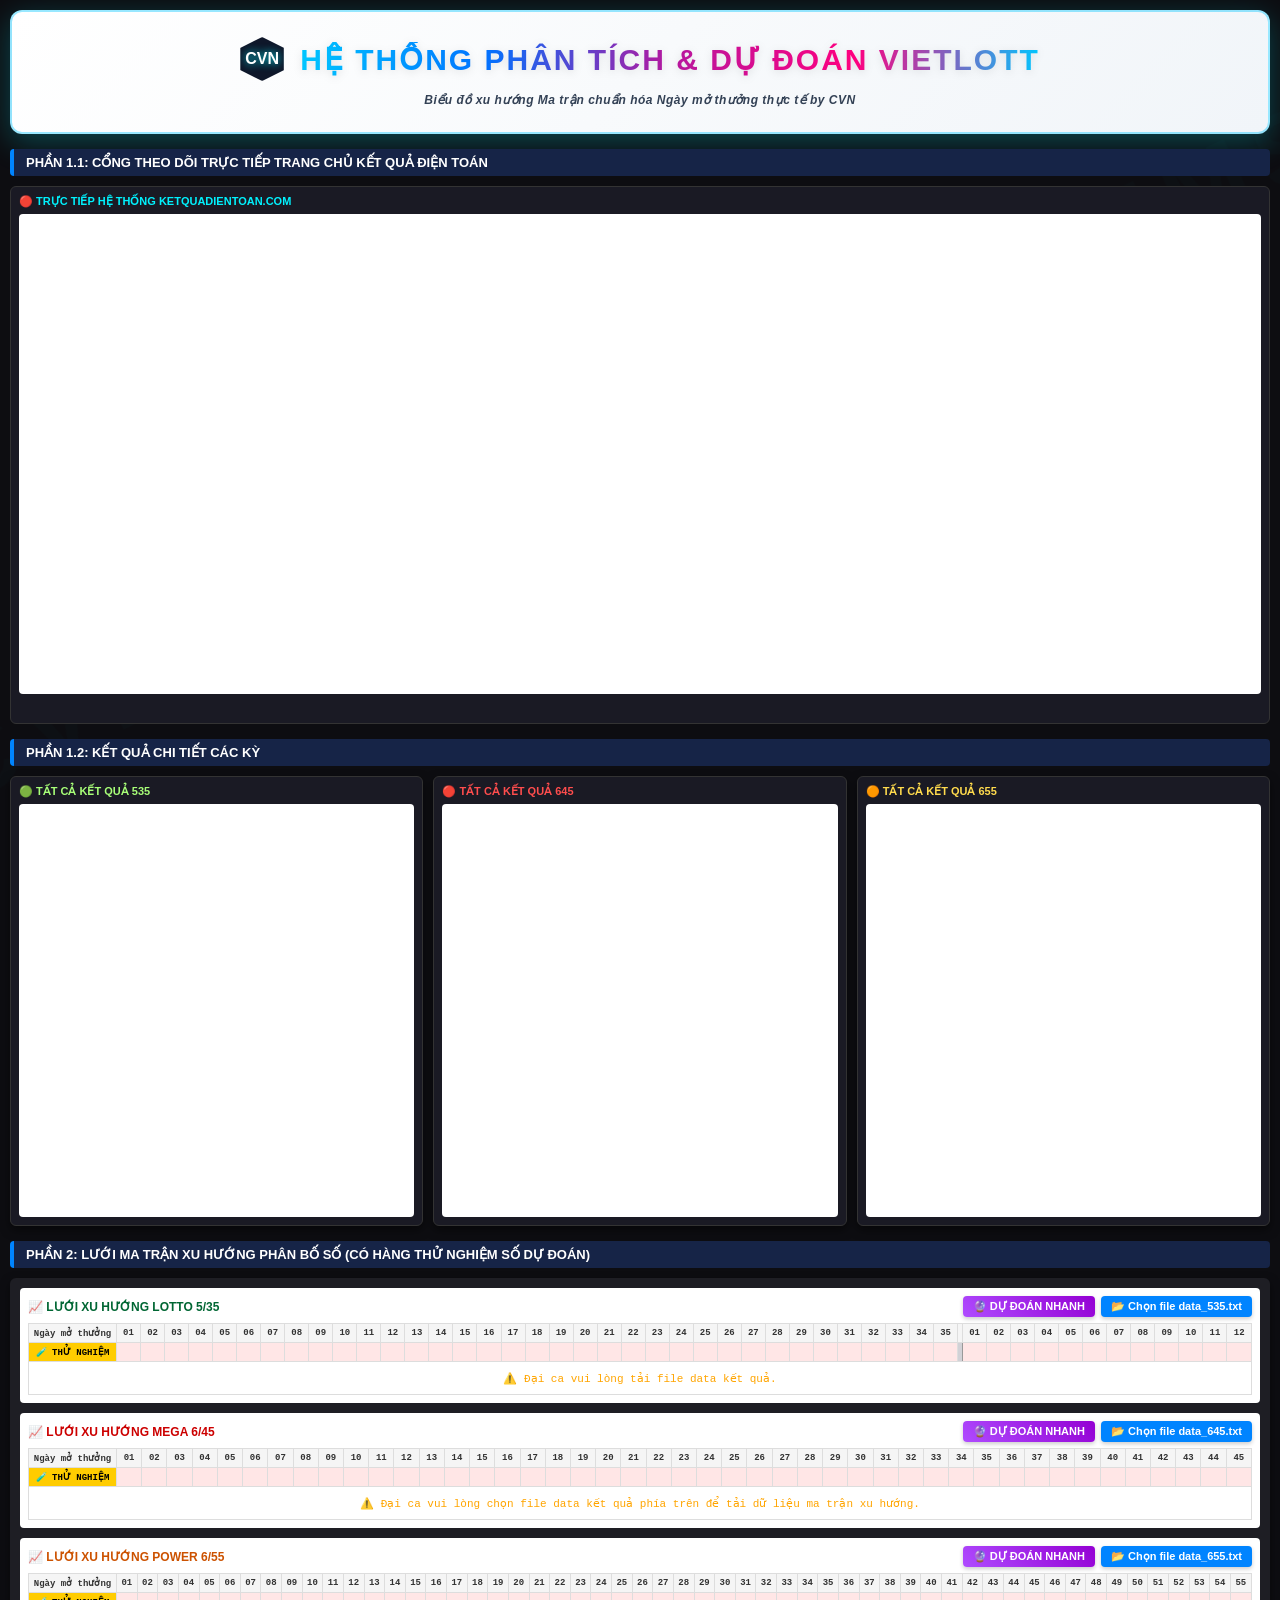
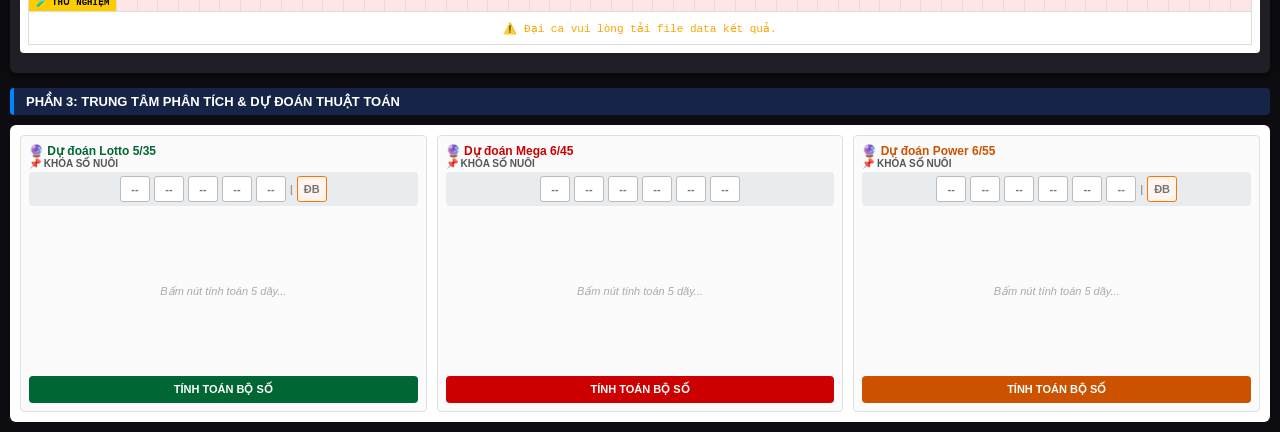
<file: RAW.html>
<!DOCTYPE html>
<html lang="vi">
<head>
    <meta charset="UTF-8">
    <title>Thống kê và dự đoán Vietlott by CVN - FINAL PREMIUM</title>
    <style>
        body { 
            font-family: 'Segoe UI', Arial, sans-serif; 
            background-color: #0d0d11; 
            margin: 0; 
            padding: 10px; 
            color: #fff; 
            overflow-x: hidden; 
            position: relative;
        }

        /* Hình nền chìm nghệ thuật độc quyền CVN bảo vệ bản quyền */
        body::before {
            content: "CVN PREMIUM SYSTEMS";
            position: fixed;
            top: 50%;
            left: 50%;
            transform: translate(-50%, -50%) rotate(-25deg);
            font-size: 8vw;
            font-weight: 900;
            color: rgba(0, 242, 254, 0.012);
            z-index: -1;
            pointer-events: none;
            white-space: nowrap;
            letter-spacing: 15px;
            font-family: 'Arial Black', sans-serif;
        }
        
        /* HEADER PREMIUM V4 - THIẾT KẾ NỀN SÁNG CAO CẤP & NEON ĐA SẮC ĐỘC QUYỀN */
        .header-premium { 
            background: linear-gradient(135deg, #ffffff 0%, #f8fafc 50%, #f1f5f9 100%); 
            padding: 25px 20px; 
            border-radius: 12px; 
            text-align: center; 
            box-shadow: 0 8px 30px rgba(0, 242, 254, 0.25); 
            margin-bottom: 15px;
            border: 2px solid rgba(0, 198, 255, 0.4);
            display: flex;
            flex-direction: column;
            align-items: center;
            justify-content: center;
        }

        /* Khối hiển thị logo sắc nét CNC */
        .logo-box-v4 {
            display: flex;
            align-items: center;
            gap: 16px;
            margin-bottom: 6px;
        }

        /* Biểu tượng khối kim cương công nghệ phát sáng Neon đổi màu tuần hoàn */
        .logo-icon-v4 {
            width: 42px;
            height: 42px;
            background: #0f172a;
            clip-path: polygon(50% 0%, 100% 25%, 100% 75%, 50% 100%, 0% 75%, 0% 25%);
            display: flex;
            align-items: center;
            justify-content: center;
            font-family: 'Arial Black', sans-serif;
            font-size: 16px;
            font-weight: 900;
            color: #fff;
            border: 1px solid rgba(255, 255, 255, 0.2);
            text-shadow: 0px 0px 8px #00f2fe;
            animation: rainbowShieldGlow 4s linear infinite;
        }

        /* Dòng chữ tiêu đề với hiệu ứng dải đèn Neon nhiều màu quét động liên tục */
        .logo-text-v4 {
            margin: 0; 
            font-size: 30px; 
            font-weight: 800; 
            letter-spacing: 2px;
            background: linear-gradient(90deg, #00c6ff, #0072ff, #b5179e, #ff007f, #00c6ff);
            background-size: 200% center;
            -webkit-background-clip: text; 
            -webkit-text-fill-color: transparent;
            text-transform: uppercase;
            animation: neonTextShift 3s linear infinite;
            filter: drop-shadow(0 2px 4px rgba(0, 0, 0, 0.1));
        }

        @keyframes neonTextShift {
            0% { background-position: 0% center; filter: drop-shadow(0 0 8px rgba(0, 198, 255, 0.6)); }
            50% { filter: drop-shadow(0 0 15px rgba(255, 0, 127, 0.7)); }
            100% { background-position: 200% center; filter: drop-shadow(0 0 8px rgba(0, 198, 255, 0.6)); }
        }

        @keyframes rainbowShieldGlow {
            0%, 100% { box-shadow: 0 0 12px #00c6ff, inset 0 0 6px #00c6ff; }
            33% { box-shadow: 0 0 12px #b5179e, inset 0 0 6px #b5179e; }
            66% { box-shadow: 0 0 15px #ff007f, inset 0 0 6px #ff007f; }
        }

        /* Căn chỉnh lại màu phụ đề trên nền sáng */
        .header-premium .author { 
            font-style: italic; 
            color: #334155; 
            font-size: 12px; 
            margin-top: 6px; 
            font-weight: 600;
            letter-spacing: 0.5px;
        }
        
        .section-title { background: #162447; color: #fff; padding: 6px 12px; border-radius: 4px; margin: 15px 0 10px 0; border-left: 4px solid #0084ff; text-transform: uppercase; font-size: 13px; font-weight: bold; }
        .grid-3 { display: flex; gap: 10px; justify-content: space-between; flex-wrap: nowrap; }
        
        .panel-card { flex: 1; background: #1a1a24; border-radius: 6px; overflow: hidden; box-shadow: 0 4px 10px rgba(0,0,0,0.5); display: flex; flex-direction: column; color: #fff; border: 1px solid #333; height: 450px; padding: 8px; box-sizing: border-box; }
        .live-iframe-embed { width: 100%; height: 100%; border: none; background: #fff; border-radius: 4px; }

        .live-web-container { display: flex; gap: 10px; margin-bottom: 15px; }
        .web-frame-card { flex: 1; background: #1a1a24; border: 1px solid #333; border-radius: 6px; padding: 8px; height: 520px; }
        .web-frame-card iframe { width: 100%; height: 480px; border: none; border-radius: 4px; background: #fff; }
        .frame-title { font-size: 11px; font-weight: bold; color: #00f2fe; margin-bottom: 6px; text-transform: uppercase; display: flex; align-items: center; gap: 4px; }

        /* MATRIX STYLE */
        .matrix-container { background: #1e1e24; border-radius: 6px; padding: 10px; box-shadow: 0 4px 10px rgba(0,0,0,0.5); }
        .matrix-block { margin-bottom: 10px; background: #fff; border-radius: 4px; padding: 8px; color: #333; }
        .matrix-header-zone { display: flex; justify-content: space-between; align-items: center; margin-bottom: 6px; }
        .matrix-title-sub { font-size: 12px; font-weight: bold; text-transform: uppercase; margin: 0; }
        
        .action-header-group { display: flex; gap: 6px; align-items: center; }
        .file-select-label { background: #0084ff; color: white; padding: 4px 10px; font-size: 11px; font-weight: bold; border-radius: 4px; cursor: pointer; display: inline-flex; align-items: center; box-shadow: 0 2px 4px rgba(0,0,0,0.2); }
        .file-select-label:hover { background: #0066cc; }
        .file-input-hidden { display: none; }
        
        .btn-quick-predict { background: linear-gradient(45deg, #af4cff, #9400d3); color: white; padding: 4px 10px; font-size: 11px; font-weight: bold; border-radius: 4px; border: none; cursor: pointer; box-shadow: 0 2px 4px rgba(0,0,0,0.2); text-transform: uppercase; }
        .btn-quick-predict:hover { background: linear-gradient(45deg, #9400d3, #6a0dad); }

        .matrix-table { border-collapse: collapse; font-family: monospace; font-size: 9px; width: 100%; }
        .matrix-table th, .matrix-table td { padding: 1px; text-align: center; border: 1px solid #ddd; height: 16px; }
        .matrix-table th { background-color: #f5f5f5; color: #333; }
        
        .test-row-style { background-color: #ffe6e6 !important; font-weight: bold; }
        .test-row-style td.date-cell { background-color: #ffcc00 !important; color: #000 !important; font-weight: 900; }

        .matrix-table td.date-cell { background-color: #f0f0f0; font-weight: bold; color: #444; width: 85px; text-align: center; font-size: 9px; white-space: nowrap; }
        .matrix-table td.divider-cell { background-color: #d1d1d6; width: 4px; padding: 0; border-left: 1px solid #999; border-right: 1px solid #999; }
        
        .matrix-ball-3d { width: 14px; height: 14px; border-radius: 50%; display: inline-flex; align-items: center; justify-content: center; font-size: 9px; font-weight: bold; color: white; box-shadow: inset -1px -1px 3px rgba(0,0,0,0.4); }
        .hit-lotto { background: radial-gradient(circle at 30% 30%, #4caf50, #006633); }
        .hit-mega { background: radial-gradient(circle at 30% 30%, #ff4d4d, #cc0000); }
        .hit-power { background: radial-gradient(circle at 30% 30%, #ffdb4d, #cc5200); color: #000; }
        .hit-spec-orange { background: radial-gradient(circle at 30% 30%, #ff944d, #ff7300); }
        .hit-test { background: radial-gradient(circle at 30% 30%, #00f2fe, #0044ff); color: #fff; box-shadow: 0 0 5px #0084ff; }

        /* PREDICT PANEL & CARDS */
        .predict-panel { background: #fff; border-radius: 6px; padding: 10px; color: #333; }
        .predict-grid { display: flex; gap: 10px; flex-wrap: nowrap; }
        .predict-card { flex: 1; border: 1px solid #e0e0e0; border-radius: 4px; padding: 8px; background: #fbfbfb; display: flex; flex-direction: column; }
        
        .lock-numbers-title { font-size: 10px; font-weight: bold; color: #555; margin-bottom: 3px; text-transform: uppercase; }
        .lock-inputs-container { display: flex; gap: 4px; align-items: center; margin-bottom: 10px; background: #e9ecef; padding: 4px; border-radius: 4px; justify-content: center; }
        .lock-input { width: 24px; height: 22px; text-align: center; font-size: 11px; font-weight: bold; border: 1px solid #bbb; border-radius: 3px; background: #fff; color: #333; }
        .lock-input.spec-input { border: 1px solid #ff7300; background: #fff5ee; color: #ff7300; }
        .predicted-rows-container { display: flex; flex-direction: column; gap: 5px; margin-bottom: 10px; min-height: 150px; justify-content: center; }
        
        .predict-row { display: flex; justify-content: flex-start; align-items: center; gap: 4px; padding: 4px; background: #f0f0f2; border-radius: 4px; }
        .predict-row-label { font-size: 10px; font-weight: bold; color: #666; width: 12px; }
        .ball-predict { width: 20px; height: 20px; border-radius: 50%; display: flex; align-items: center; justify-content: center; font-size: 10px; font-weight: bold; color: #fff; box-shadow: inset -1px -1px 3px rgba(0,0,0,0.3); }
        
        .action-inline-btn { padding: 2px 5px; font-size: 9px; font-weight: bold; border: none; border-radius: 3px; cursor: pointer; margin-left: auto; text-transform: uppercase; color: white; }
        .btn-try { background: #0084ff; } .btn-try:hover { background: #0055cc; }
        .btn-del { background: #888; margin-left: 2px; } .btn-del:hover { background: #ff3333; }

        .btn-predict-action { width: 100%; padding: 7px; font-size: 11px; text-transform: uppercase; color: white; font-weight: bold; border: none; border-radius: 4px; cursor: pointer; margin-top: auto; }
        .lotto-btn { background-color: #006633; color: white; } 
        .mega-btn { background-color: #cc0000; color: white; } 
        .power-btn { background-color: #cc5200; color: white; }

        /* KHU VỰC BẢNG NỔI: ÁM XÁM VÀ HẠ THẤP TRỌNG TÂM */
        .modal-overlay { 
            display: none; 
            position: fixed; 
            top: 0; 
            left: 0; 
            width: 100%; 
            height: 100%; 
            background: rgba(0, 0, 0, 0.25); /* Ám màu xám nhẹ khác biệt hẳn với ma trận sau */
            z-index: 9999; 
            justify-content: center; 
            align-items: flex-end; /* Hạ thấp trọng tâm bảng nổi xuống dưới */
            padding-bottom: 80px; /* Khoảng cách an toàn vừa vặn */
            pointer-events: auto;
        }
        .modal-content { 
            background: #fff; 
            width: 420px; 
            border-radius: 8px; 
            padding: 15px; 
            box-shadow: 0 10px 40px rgba(0,0,0,0.8); 
            position: relative; 
            animation: slideUp 0.2s ease-out; 
            border: 1px solid #ccc;
        }
        .modal-close-btn { position: absolute; top: 8px; right: 12px; font-size: 20px; font-weight: bold; color: #555; cursor: pointer; }
        .modal-close-btn:hover { color: #ff3333; }
        
        @keyframes slideUp {
            from { transform: translateY(30px); opacity: 0; }
            to { transform: translateY(0); opacity: 1; }
        }
    </style>
</head>
<body>

<div class="header-premium">
    <div class="logo-box-v4">
        <div class="logo-icon-v4">CVN</div>
        <h1 class="logo-text-v4">Hệ thống Phân tích & Dự đoán Vietlott</h1>
    </div>
    <div class="author">Biểu đồ xu hướng Ma trận chuẩn hóa Ngày mở thưởng thực tế by CVN</div>
</div>

<div class="section-title">Phần 1.1: Cổng theo dõi trực tiếp Trang Chủ Kết Quả Điện Toán</div>
<div class="live-web-container">
    <div class="web-frame-card" style="flex: 1;">
        <div class="frame-title">🔴 Trực tiếp Hệ Thống KETQUADIENTOAN.COM</div>
        <iframe src="https://www.ketquadientoan.com/"></iframe>
    </div>
</div>

<div class="section-title">Phần 1.2: Kết Quả Chi Tiết Các Kỳ</div>
<div class="grid-3">
    <div class="panel-card">
        <div class="frame-title" style="color: #a8ff78;">🟢 Tất cả kết quả 535</div>
        <iframe class="live-iframe-embed" src="https://www.ketquadientoan.com/tat-ca-ky-xo-so-lotto-535.html"></iframe>
    </div>
    <div class="panel-card">
        <div class="frame-title" style="color: #ff4d4d;">🔴 Tất cả kết quả 645</div>
        <iframe class="live-iframe-embed" src="https://www.ketquadientoan.com/tat-ca-ky-xo-so-mega-6-45.html"></iframe>
    </div>
    <div class="panel-card">
        <div class="frame-title" style="color: #ffdb4d;">🟠 Tất cả kết quả 655</div>
        <iframe class="live-iframe-embed" src="https://www.ketquadientoan.com/tat-ca-ky-xo-so-power-655.html"></iframe>
    </div>
</div>

<div class="section-title">Phần 2: Lưới ma trận xu hướng phân bố số (Có Hàng Thử Nghiệm Số Dự Đoán)</div>
<div class="matrix-container">
    <div class="matrix-block">
        <div class="matrix-header-zone">
            <div class="matrix-title-sub" style="color: #006633;">📈 Lưới xu hướng Lotto 5/35</div>
            <div class="action-header-group">
                <button class="btn-quick-predict" onclick="openPredictModal('lotto')">🔮 Dự đoán nhanh</button>
                <label class="file-select-label">
                    📂 Chọn file data_535.txt
                    <input type="file" class="file-input-hidden" onchange="handleFileSelect(event, 'lotto')">
                </label>
            </div>
        </div>
        <table class="matrix-table" id="matrix-lotto-combined"></table>
    </div>
    
    <div class="matrix-block">
        <div class="matrix-header-zone">
            <div class="matrix-title-sub" style="color: #cc0000;">📈 Lưới xu hướng Mega 6/45</div>
            <div class="action-header-group">
                <button class="btn-quick-predict" onclick="openPredictModal('mega')">🔮 Dự đoán nhanh</button>
                <label class="file-select-label">
                    📂 Chọn file data_645.txt
                    <input type="file" class="file-input-hidden" onchange="handleFileSelect(event, 'mega')">
                </label>
            </div>
        </div>
        <table class="matrix-table" id="matrix-mega"></table>
    </div>
    
    <div class="matrix-block">
        <div class="matrix-header-zone">
            <div class="matrix-title-sub" style="color: #cc5200;">📈 Lưới xu hướng Power 6/55</div>
            <div class="action-header-group">
                <button class="btn-quick-predict" onclick="openPredictModal('power')">🔮 Dự đoán nhanh</button>
                <label class="file-select-label">
                    📂 Chọn file data_655.txt
                    <input type="file" class="file-input-hidden" onchange="handleFileSelect(event, 'power')">
                </label>
            </div>
        </div>
        <table class="matrix-table" id="matrix-power"></table>
    </div>
</div>

<div class="section-title">Phần 3: Trung tâm phân tích & Dự đoán thuật toán</div>
<div class="predict-panel" id="bottom-predict-panel"></div>

<div class="modal-overlay" id="predictModal" onclick="closePredictModal(event)">
    <div class="modal-content" onclick="event.stopPropagation()">
        <span class="modal-close-btn" onclick="closePredictModal(true)">&times;</span>
        <div id="modal-card-placeholder"></div>
    </div>
</div>

<script>
    let currentLottoHistory = JSON.parse(localStorage.getItem('cvn_lotto_date_full')) || [];
    let currentMegaHistory = JSON.parse(localStorage.getItem('cvn_mega_date_full')) || [];
    let currentPowerHistory = JSON.parse(localStorage.getItem('cvn_power_date_full')) || [];

    let testLottoLine = { main: [], spec: null };
    let testMegaLine = { main: [] };
    let testPowerLine = { main: [], spec: null };

    const predictCardsHTML = {
        lotto: `
        <div class="predict-card" id="card-predict-lotto">
            <h3 style="color: #006633; margin:0; font-size:12px;">🔮 Dự đoán Lotto 5/35</h3>
            <div class="lock-numbers-title">📌 Khóa số nuôi</div>
            <div class="lock-inputs-container">
                <input type="text" class="lock-input" id="lock-lotto-1" placeholder="--">
                <input type="text" class="lock-input" id="lock-lotto-2" placeholder="--">
                <input type="text" class="lock-input" id="lock-lotto-3" placeholder="--">
                <input type="text" class="lock-input" id="lock-lotto-4" placeholder="--">
                <input type="text" class="lock-input" id="lock-lotto-5" placeholder="--">
                <span style="font-weight:bold;color:#999;font-size:10px;">|</span>
                <input type="text" class="lock-input spec-input" id="lock-lotto-spec" placeholder="ĐB">
            </div>
            <div class="predicted-rows-container" id="pred-lotto-container"><span style="color:#aaa; font-style:italic; font-size:11px; text-align:center;">Bấm nút tính toán 5 dãy...</span></div>
            <button class="lotto-btn btn-predict-action" onclick="runPredictLotto()">Tính toán bộ số</button>
        </div>`,
        mega: `
        <div class="predict-card" id="card-predict-mega">
            <h3 style="color: #cc0000; margin:0; font-size:12px;">🔮 Dự đoán Mega 6/45</h3>
            <div class="lock-numbers-title">📌 Khóa số nuôi</div>
            <div class="lock-inputs-container">
                <input type="text" class="lock-input" id="lock-mega-1" placeholder="--">
                <input type="text" class="lock-input" id="lock-mega-2" placeholder="--">
                <input type="text" class="lock-input" id="lock-mega-3" placeholder="--">
                <input type="text" class="lock-input" id="lock-mega-4" placeholder="--">
                <input type="text" class="lock-input" id="lock-mega-5" placeholder="--">
                <input type="text" class="lock-input" id="lock-mega-6" placeholder="--">
            </div>
            <div class="predicted-rows-container" id="pred-mega-container"><span style="color:#aaa; font-style:italic; font-size:11px; text-align:center;">Bấm nút tính toán 5 dãy...</span></div>
            <button class="mega-btn btn-predict-action" onclick="runPredict('mega', 6, 45, '#cc0000', false)">Tính toán bộ số</button>
        </div>`,
        power: `
        <div class="predict-card" id="card-predict-power">
            <h3 style="color: #cc5200; margin:0; font-size:12px;">🔮 Dự đoán Power 6/55</h3>
            <div class="lock-numbers-title">📌 Khóa số nuôi</div>
            <div class="lock-inputs-container">
                <input type="text" class="lock-input" id="lock-power-1" placeholder="--">
                <input type="text" class="lock-input" id="lock-power-2" placeholder="--">
                <input type="text" class="lock-input" id="lock-power-3" placeholder="--">
                <input type="text" class="lock-input" id="lock-power-4" placeholder="--">
                <input type="text" class="lock-input" id="lock-power-5" placeholder="--">
                <input type="text" class="lock-input" id="lock-power-6" placeholder="--">
                <span style="font-weight:bold;color:#999;font-size:10px;">|</span>
                <input type="text" class="lock-input spec-input" id="lock-power-spec" placeholder="ĐB">
            </div>
            <div class="predicted-rows-container" id="pred-power-container"><span style="color:#aaa; font-style:italic; font-size:11px; text-align:center;">Bấm nút tính toán 5 dãy...</span></div>
            <button class="power-btn btn-predict-action" onclick="runPredict('power', 6, 55, '#cc5200', true)">Tính toán bộ số</button>
        </div>`
    };

    function setupPredictPanel() {
        document.getElementById('bottom-predict-panel').innerHTML = `
            <div class="predict-grid">
                ${predictCardsHTML.lotto}
                ${predictCardsHTML.mega}
                ${predictCardsHTML.power}
            </div>`;
    }

    function openPredictModal(type) {
        const overlay = document.getElementById('predictModal');
        const placeholder = document.getElementById('modal-card-placeholder');
        let targetCardId = `card-predict-${type}`;
        let targetCard = document.getElementById(targetCardId);
        
        placeholder.innerHTML = '';
        if(targetCard) { 
            placeholder.appendChild(targetCard); 
            targetCard.style.display = 'flex';
        }
        overlay.style.display = 'flex';
    }

    function closePredictModal(event) {
        const overlay = document.getElementById('predictModal');
        if (event.target === overlay || event === true) {
            let placeholder = document.getElementById('modal-card-placeholder');
            if(placeholder.firstElementChild) {
                let card = placeholder.firstElementChild;
                let grid = document.querySelector('.predict-grid');
                
                card.style.display = 'flex';
                if(card.id.includes('lotto')) { grid.insertBefore(card, grid.children[0]); }
                else if(card.id.includes('mega')) { grid.insertBefore(card, grid.children[1]); }
                else { grid.appendChild(card); }
            }
            overlay.style.display = 'none';
        }
    }

    function handleFileSelect(event, type) {
        const file = event.target.files[0];
        if (!file) return;
        const reader = new FileReader();
        reader.onload = function(e) {
            const rawText = e.target.result;
            const lines = rawText.split('\n');
            let parsedRows = [];
            lines.forEach(line => {
                if(!line.trim()) return;
                let parts = line.split('|');
                if(parts.length >= 2) {
                    let dateStr = parts[0].trim();
                    let mainRaw = parts[1].trim().split(/\s+/);
                    let main = mainRaw.map(n => parseInt(n)).filter(n => !isNaN(n));
                    let rowObj = { date: dateStr, main: main };
                    if(parts[2]) {
                        let specNum = parseInt(parts[2].trim());
                        if(!isNaN(specNum)) rowObj.spec = specNum;
                    }
                    if (dateStr && main.length >= 5) parsedRows.push(rowObj);
                }
            });
            if(parsedRows.length > 30) parsedRows = parsedRows.slice(0, 30);
            if (type === 'lotto') { currentLottoHistory = parsedRows; localStorage.setItem('cvn_lotto_date_full', JSON.stringify(parsedRows)); renderLottoCombinedMatrix(); } 
            else if (type === 'mega') { currentMegaHistory = parsedRows; localStorage.setItem('cvn_mega_date_full', JSON.stringify(parsedRows)); renderNormalMatrix('matrix-mega', currentMegaHistory, 45, 'hit-mega', testMegaLine); } 
            else if (type === 'power') { currentPowerHistory = parsedRows; localStorage.setItem('cvn_power_date_full', JSON.stringify(parsedRows)); renderPowerMatrix(); }
        };
        reader.readAsText(file);
    }

    function renderNormalMatrix(tableId, dataRows, maxNum, hitClass, testLineObj) {
        const table = document.getElementById(tableId);
        let headerHtml = '<tr><th>Ngày mở thưởng</th>';
        for(let i=1; i<=maxNum; i++) { headerHtml += `<th>${i<10?'0'+i:i}</th>`; }
        headerHtml += '</tr>';
        
        let testRowHtml = `<tr class="test-row-style"><td class="date-cell">🧪 THỬ NGHIỆM</td>`;
        for(let col=1; col<=maxNum; col++) {
            if(testLineObj && testLineObj.main.includes(col)) { testRowHtml += `<td><div class="matrix-ball-3d hit-test">${col<10?'0'+col:col}</div></td>`; }
            else { testRowHtml += `<td></td>`; }
        }
        testRowHtml += '</tr>';

        if(dataRows.length === 0) { table.innerHTML = headerHtml + testRowHtml + "<tr><td colspan='"+(maxNum+1)+"' style='color:#ffa500;padding:8px;font-size:11px;'>⚠️ Đại ca vui lòng chọn file data kết quả phía trên để tải dữ liệu ma trận xu hướng.</td></tr>"; return; }
        
        let bodyHtml = '';
        dataRows.forEach(row => {
            bodyHtml += `<tr><td class="date-cell">${row.date}</td>`;
            for(let col=1; col<=maxNum; col++) {
                if(row.main.includes(col)) { bodyHtml += `<td><div class="matrix-ball-3d ${hitClass}">${col<10?'0'+col:col}</div></td>`; }
                else { bodyHtml += `<td></td>`; }
            }
            bodyHtml += '</tr>';
        });
        table.innerHTML = headerHtml + testRowHtml + bodyHtml;
    }

    function renderLottoCombinedMatrix() {
        const table = document.getElementById('matrix-lotto-combined');
        let headerHtml = '<tr><th>Ngày mở thưởng</th>';
        for(let i=1; i<=35; i++) { headerHtml += `<th>${i<10?'0'+i:i}</th>`; }
        headerHtml += '<th class="divider-cell"></th>';
        for(let j=1; j<=12; j++) { headerHtml += `<th>${j<10?'0'+j:j}</th>`; }
        headerHtml += '</tr>';
        
        let testRowHtml = `<tr class="test-row-style"><td class="date-cell">🧪 THỬ NGHIỆM</td>`;
        for(let col=1; col<=35; col++) {
            if(testLottoLine.main.includes(col)) { testRowHtml += `<td><div class="matrix-ball-3d hit-test">${col<10?'0'+col:col}</div></td>`; }
            else { testRowHtml += `<td></td>`; }
        }
        testRowHtml += '<td class="divider-cell"></td>';
        for(let colSpec=1; colSpec<=12; colSpec++) {
            if(testLottoLine.spec === colSpec) { testRowHtml += `<td><div class="matrix-ball-3d hit-spec-orange">${colSpec<10?'0'+colSpec:colSpec}</div></td>`; }
            else { testRowHtml += `<td></td>`; }
        }
        testRowHtml += '</tr>';

        if(currentLottoHistory.length === 0) { table.innerHTML = headerHtml + testRowHtml + "<tr><td colspan='49' style='color:#ffa500;padding:8px;font-size:11px;'>⚠️ Đại ca vui lòng tải file data kết quả.</td></tr>"; return; }
        
        let bodyHtml = '';
        currentLottoHistory.forEach(row => {
            bodyHtml += `<tr><td class="date-cell">${row.date}</td>`;
            for(let col=1; col<=35; col++) {
                if(row.main.includes(col)) { bodyHtml += `<td><div class="matrix-ball-3d hit-lotto">${col<10?'0'+col:col}</div></td>`; }
                else { bodyHtml += `<td></td>`; }
            }
            bodyHtml += '<td class="divider-cell"></td>';
            for(let colSpec=1; colSpec<=12; colSpec++) {
                if(row.spec === colSpec) { bodyHtml += `<td><div class="matrix-ball-3d hit-spec-orange">${colSpec<10?'0'+colSpec:colSpec}</div></td>`; }
                else { bodyHtml += `<td></td>`; }
            }
            bodyHtml += '</tr>';
        });
        table.innerHTML = headerHtml + testRowHtml + bodyHtml;
    }

    function renderPowerMatrix() {
        const table = document.getElementById('matrix-power');
        let headerHtml = '<tr><th>Ngày mở thưởng</th>';
        for(let i=1; i<=55; i++) { headerHtml += `<th>${i<10?'0'+i:i}</th>`; }
        headerHtml += '</tr>';
        
        let testRowHtml = `<tr class="test-row-style"><td class="date-cell">🧪 THỬ NGHIỆM</td>`;
        for(let col=1; col<=55; col++) {
            if(testPowerLine.main.includes(col)) { testRowHtml += `<td><div class="matrix-ball-3d hit-test">${col<10?'0'+col:col}</div></td>`; }
            else if(testPowerLine.spec === col) { testRowHtml += `<td><div class="matrix-ball-3d hit-spec-orange">${col<10?'0'+col:col}</div></td>`; }
            else { testRowHtml += `<td></td>`; }
        }
        testRowHtml += '</tr>';

        if(currentPowerHistory.length === 0) { table.innerHTML = headerHtml + testRowHtml + "<tr><td colspan='56' style='color:#ffa500;padding:8px;font-size:11px;'>⚠️ Đại ca vui lòng tải file data kết quả.</td></tr>"; return; }
        
        let bodyHtml = '';
        currentPowerHistory.forEach(row => {
            bodyHtml += `<tr><td class="date-cell">${row.date}</td>`;
            for(let col=1; col<=55; col++) {
                if(row.main.includes(col)) { bodyHtml += `<td><div class="matrix-ball-3d hit-power">${col<10?'0'+col:col}</div></td>`; }
                else if(row.spec === col) { bodyHtml += `<td><div class="matrix-ball-3d hit-spec-orange">${col<10?'0'+col:col}</div></td>`; }
                else { bodyHtml += `<td></td>`; }
            }
            bodyHtml += '</tr>';
        });
        table.innerHTML = headerHtml + testRowHtml + bodyHtml;
    }

    function getSmartPredictedSet(totalCount, maxRange, idPrefix) {
        let fixedSet = [];
        for (let i = 1; i <= totalCount; i++) {
            let el = document.getElementById(`${idPrefix}-${i}`);
            if(el) {
                let val = el.value.trim();
                if (val !== "") { let num = parseInt(val); if (!isNaN(num) && num >= 1 && num <= maxRange) { fixedSet.push(String(num).padStart(2, '0')); } }
            }
        }
        let resultSet = [...fixedSet];
        while (resultSet.length < totalCount) {
            let r = Math.floor(Math.random() * maxRange) + 1;
            let rStr = String(r).padStart(2, '0');
            if (!resultSet.includes(rStr)) { resultSet.push(rStr); }
        }
        return resultSet.sort((x, y) => parseInt(x) - parseInt(y));
    }

    function tryOnMatrix(type, mainNumbers, specNumber) {
        let nums = mainNumbers.split(',').map(n => parseInt(n));
        let s = specNumber ? parseInt(specNumber) : null;
        if(type === 'lotto') { testLottoLine = { main: nums, spec: s }; renderLottoCombinedMatrix(); }
        else if(type === 'mega') { testMegaLine = { main: nums }; renderNormalMatrix('matrix-mega', currentMegaHistory, 45, 'hit-mega', testMegaLine); }
        else if(type === 'power') { testPowerLine = { main: nums, spec: s }; renderPowerMatrix(); }
    }

    function clearTestMatrix(type) {
        if(type === 'lotto') { testLottoLine = { main: [], spec: null }; renderLottoCombinedMatrix(); }
        else if(type === 'mega') { testMegaLine = { main: [] }; renderNormalMatrix('matrix-mega', currentMegaHistory, 45, 'hit-mega', testMegaLine); }
        else if(type === 'power') { testPowerLine = { main: [], spec: null }; renderPowerMatrix(); }
    }

    function runPredict(p, c, m, col, hasSpec) {
        const container = document.getElementById(`pred-${p}-container`);
        container.innerHTML = '<b style="text-align:center;">Đang phân tích...</b>';
        setTimeout(() => { 
            container.innerHTML = ''; const labels = ['A', 'B', 'C', 'D', 'E'];
            let fixedSpec = "";
            if(hasSpec) {
                let specVal = document.getElementById(`lock-${p}-spec`).value.trim();
                if(specVal !== "") { let sNum = parseInt(specVal); if(!isNaN(sNum) && sNum >= 1 && sNum <= m) fixedSpec = String(sNum).padStart(2, '0'); }
            }
            for(let i = 0; i < 5; i++) {
                let rowDiv = document.createElement('div'); rowDiv.className = 'predict-row';
                let currentSet = getSmartPredictedSet(c, m, `lock-${p}`);
                let s = hasSpec ? (fixedSpec !== "" ? fixedSpec : String(Math.floor(Math.random() * m) + 1).padStart(2, '0')) : null;
                
                let rowInner = `<div class="predict-row-label">${labels[i]}</div>`;
                currentSet.forEach(num => { rowInner += `<div class="ball-predict" style="background-color: ${col}">${num}</div>`; });
                if(hasSpec) { rowInner += `<div style="color:#aaa; font-weight:bold;">|</div><div class="ball-predict" style="background-color: #cc0000">${s}</div>`; }
                
                rowInner += `<button class="action-inline-btn btn-try" onclick="tryOnMatrix('${p}', '${currentSet.join(',')}', '${s||""}')">Thử</button>`;
                rowInner += `<button class="action-inline-btn btn-del" onclick="clearTestMatrix('${p}')">Xoá</button>`;
                
                rowDiv.innerHTML = rowInner;
                container.appendChild(rowDiv);
            }
        }, 200);
    }

    function runPredictLotto() {
        const container = document.getElementById('pred-lotto-container');
        container.innerHTML = '<b style="text-align:center;">Đang phân tích...</b>';
        setTimeout(() => {
            container.innerHTML = ''; const labels = ['A', 'B', 'C', 'D', 'E'];
            let fixedLottoSpec = "";
            let lSpecVal = document.getElementById('lock-lotto-spec').value.trim();
            if(lSpecVal !== "") { let sNum = parseInt(lSpecVal); if(!isNaN(sNum) && sNum >= 1 && sNum <= 12) fixedLottoSpec = String(sNum).padStart(2, '0'); }
            for(let i = 0; i < 5; i++) {
                let rowDiv = document.createElement('div'); rowDiv.className = 'predict-row';
                let currentSet = getSmartPredictedSet(5, 35, 'lock-lotto');
                let sNum = fixedLottoSpec !== "" ? fixedLottoSpec : String(Math.floor(Math.random() * 12) + 1).padStart(2, '0');
                
                let rowInner = `<div class="predict-row-label">${labels[i]}</div>`;
                currentSet.forEach(num => { rowInner += `<div class="ball-predict" style="background-color: #006633">${num}</div>`; });
                rowInner += `<div style="color:#aaa; font-weight:bold;">|</div><div class="ball-predict" style="background-color: #ff7300">${sNum}</div>`;
                
                rowInner += `<button class="action-inline-btn btn-try" onclick="tryOnMatrix('lotto', '${currentSet.join(',')}', '${sNum}')">Thử</button>`;
                rowInner += `<button class="action-inline-btn btn-del" onclick="clearTestMatrix('lotto')">Xoá</button>`;
                
                rowDiv.innerHTML = rowInner;
                container.appendChild(rowDiv);
            }
        }, 200);
    }

    window.onload = function() { 
        setupPredictPanel();
        renderLottoCombinedMatrix();
        renderNormalMatrix('matrix-mega', currentMegaHistory, 45, 'hit-mega', testMegaLine);
        renderPowerMatrix();
    };
</script>
</body>
</html>
</file>
